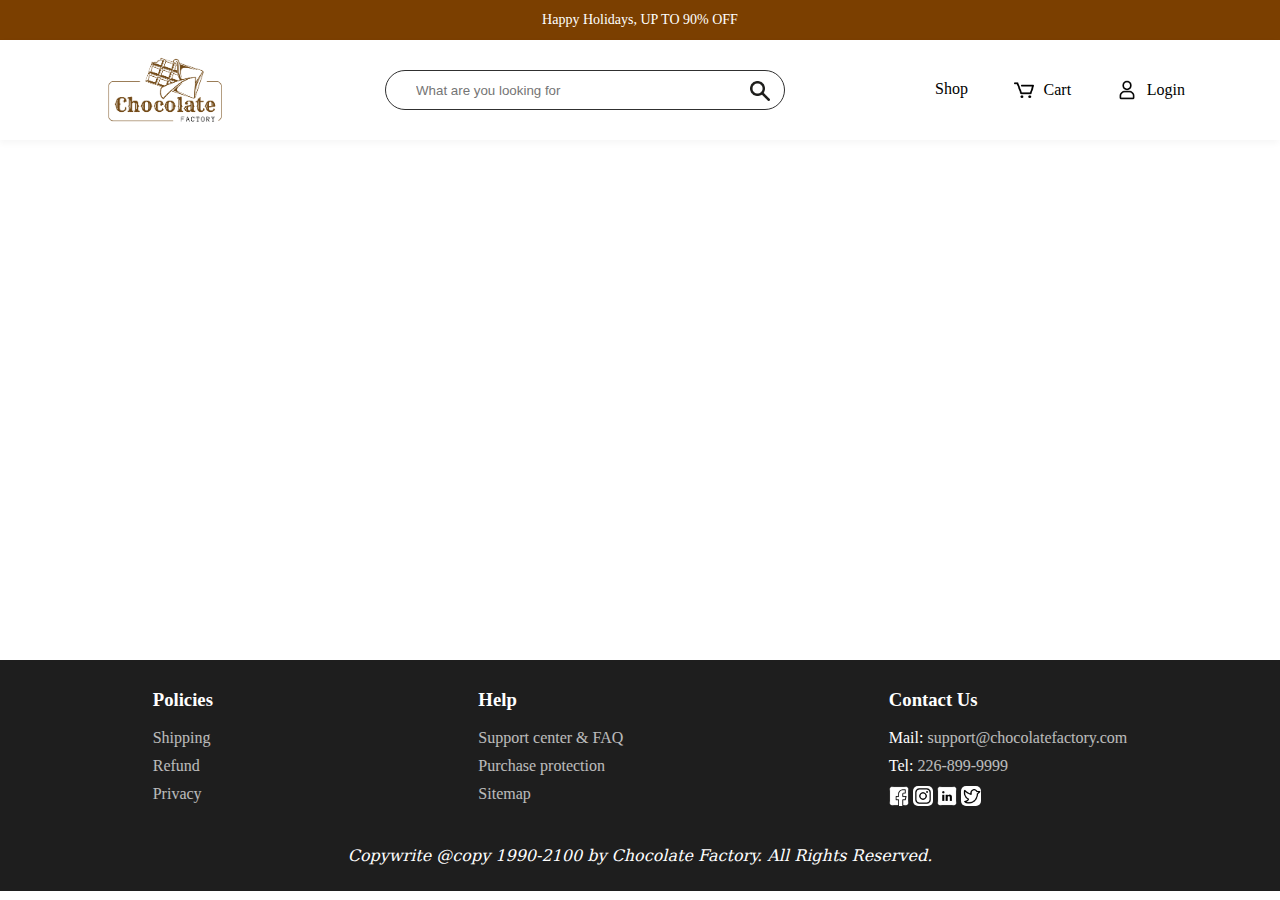
<file: template.html>
<!DOCTYPE html>

<head>
    <title> Title </title>
    <meta name="viewport" content="width=device-width, initial-scale=1">
    <link rel="stylesheet" href="css/site.css" />
</head>

<body>
    <div id="pagecontainer">
        <header>
            <div>Happy Holidays, UP TO 90% OFF</div>
        </header>
        <nav>
            <a href="index.html"><img id="logo" src="images/logo.png"></a>
            <div id="searchbar">
                <input id="searchbox" type="text" placeholder="What are you looking for">
                <a id="search" href="products.html"><img class="icon" src="images/search.png"></a>
            </div>
            <div id="menu">
                <a href="products.html">Shop</a>
                <a href="cart.html"><img class="icon" src="images/cart.png" alt="shopping cart"><span
                        class="nav-text">Cart</span></a>
                <a href="login.html"><img class="icon" src="images/user.png" alt="login"><span
                        class="nav-text">Login</span></a>
            </div>
        </nav>

        <main>
            <div id="wrapper">
            </div>
        </main>

        <footer>
            <div id="nav-container">
                <div class="item">
                    <h3>Policies</h3>
                    <ul>
                        <li><a href="shipping.html">Shipping</a></li>
                        <li><a href="refound.html">Refund</a></li>
                        <li><a href="privacy.html">Privacy</a></li>
                    </ul>
                </div>
                <div class="item">
                    <h3>Help</h3>
                    <ul>
                        <li><a href="faq.html">Support center & FAQ</a></li>
                        <li><a href="protection.html">Purchase protection</a></li>
                        <li><a href="sitemap.html">Sitemap</a></li>
                    </ul>
                </div>
                <div class="item">
                    <h3>Contact Us</h3>
                    <ul>
                        <li>Mail: <a href="mailto:support@chocolatefactory.com">support@chocolatefactory.com</a></li>
                        <li>Tel: <a href="tel:226-899-9999">226-899-9999</a></li>
                        <li>
                            <img class="icon" src="images/facebook-logo.png" alt="facebook">  
                            <img class="icon" src="images/instagram-logo.png" alt="instagram">  
                            <img class="icon" src="images/linkedin.png" alt="linkedin">  
                            <img class="icon" src="images/twitter-logo.png" alt="twitter">  
                        </li>
                    </ul>
                </div>
            </div>
            <p id="copyright">Copywrite @copy 1990-2100 by Chocolate Factory. All Rights Reserved.</p>
        </footer>
    </div>
</body>

</html>
</file>
<file: css/site.css>
@import url("https://fonts.googleapis.com/css2?family=Poppins:wght@400;500&display=swap");

html,
body {
  height: 100%;
  margin: 0;
  padding: 0;
}

* {
  box-sizing: border-box;
}

a:link,
a:visited,
a:active {
  text-decoration: none;
  color: white;
}

.related-products-container {
  display: flex;
  justify-content: center;
}

/* add comments */
.review-container {
  width: 100%;
  max-width: 900px;
  margin: 0 auto;
  padding: 20px;
  box-shadow: 0 0 10px rgba(0, 0, 0, 0.1);
}

hr {
  margin: 10px;
  opacity: 0.3;
}

.review-container h2 {
  text-align: center;
  color: #333;
}

.review-container #review-form {
  display: flex;
  flex-direction: column;
}

.review-container #review-form label {
  margin-top: 10px;
  margin-bottom: 5px;
  font-weight: bold;
}

.review-container #review-form input[type="text"],
.review-container #review-form input[type="email"],
.review-container #review-form select,
.review-container #review-form textarea {
  width: 100%;
  padding: 10px;
  border: 1px solid #ccc;
  border-radius: 5px;
}

.review-container #review-form textarea {
  height: 100px;
}

.review-container #review-form input[type="submit"] {
  margin-top: 10px;
  padding: 10px 20px;
  background-color: #e44d26;
  color: white;
  border: none;
  border-radius: 5px;
  cursor: pointer;
}

.review-container #review-form input[type="submit"]:hover {
  background-color: #7b3f00;
}

/* end */

a:hover {
  opacity: 1;
}

main {
  min-height: 500px;
  padding: 0 35px;
  text-align: center;
  margin: auto;
}

main h1 {
  text-align: center;
}

body {
  font-family: "Roboto", "Gabriola", "sans-serif";
}

@media (max-width: 800px) {
  .products-listings {
    flex-direction: column;
    align-items: center;
  }

  .product {
    justify-content: center;
    margin: auto;
    /* font-family: "Poppins", sans-serif; */
  }
}

.product-container {
  box-shadow: 0 0 10px rgba(0, 0, 0, 0.1);
  margin: auto;
  padding: 20px 30px;
  margin-top: 30px;
  border-radius: 15px;
  display: flex;
  justify-content: center;
  align-items: center;
}

.product-details {
  max-width: 600px;
  margin: auto;
  background-color: #fff;
  text-align: left;
  padding: 20px 30px;
}

.product-image {
  width: 100%;
  max-height: 400px;
  object-fit: cover;
  border-radius: 8px;
  margin-bottom: 15px;
}

.title {
  font-size: 44px;
  color: #333;
}

.description {
  font-size: 24px;
  color: #666;
}

.slider-image {
  width: 300px;
  height: 200px;
}

.price {
  font-size: 24px;
  margin-bottom: 15px;
  color: #e44d26;
  /* Orange color */
}

.product-container {
  display: flex;
}

.product-image-container {
  margin: 0px 20px;
}

.buttons {
  display: flex;
  gap: 10px;
}

#dialog-message {
  display: none;
}

#accordion {
  cursor: pointer;
}

.form-container {
  width: 600px;
  margin: auto;
  /* background-color: #fff; */
  padding: 20px;
  border-radius: 5px;
  box-shadow: 0 0 10px rgba(0, 0, 0, 0.1);
}

h2 {
  text-align: center;
}

form {
  display: flex;
  flex-direction: column;
}

label {
  margin-bottom: 8px;
}

input {
  padding: 10px;
  margin-bottom: 16px;
  border: 1px solid #ccc;
  border-radius: 4px;
}

button {
  padding: 12px;
  background-color: #c43e21;

  color: #fff;
  border: none;
  border-radius: 4px;
  cursor: pointer;
}

button:hover {
  background-color: #7b3f00;
}

.toggle-link {
  text-align: center;
  margin-top: 16px;
}

.toggle-link a {
  color: #c43e21;
  text-decoration: none;
  font-weight: bold;
}

.btn-add-to-cart {
  display: inline-block;
  padding: 10px 20px;
  font-size: 16px;
  background-color: #7b3f00;
  color: #fff;
  border: none;
  border-radius: 5px;
  cursor: pointer;
  transition: background-color 0.3s ease;
}

.products-listings {
  display: flex;
  justify-content: center;
  flex-wrap: wrap;
  margin: 20px;
}

#loadProducts {
  padding: 10px 20px;
  font-size: 16px;
  background-color: #e44d26;
  color: #fff;
  border: none;
  border-radius: 5px;
  cursor: pointer;
  transition: background-color 0.3s ease;
}

#loadProducts:hover {
  background-color: rgb(163, 49, 21);
}

.product {
  cursor: pointer;
  margin: 30px;
  width: 250px;
  background-color: #fff;
  border-radius: 8px;
  /* box-shadow: 0px 0px 5px 0px gray; */
  box-shadow: 0 4px 8px rgba(0, 0, 0, 0.1);
  overflow: hidden;
  transition: transform 0.2s ease-in-out;
}

.product:hover {
  transform: scale(1.05);
  box-shadow: 0 4px 8px rgba(0, 0, 0, 0.2);
}

.product img {
  width: 100%;
  height: auto;
  border-bottom: 1px solid #ddd;
}

.product-content {
  padding: 16px;
  text-align: center;
}

.product-title {
  font-size: 18px;
  font-weight: bold;
  margin-bottom: 8px;
}

.product-description {
  font-size: 14px;
  color: #555;
  margin-bottom: 12px;
}

.product-price {
  font-size: 18px;
  color: #e44d26;
  font-weight: bold;
  margin-bottom: 8px;
}
.btn-add-to-cart {
  display: block;
  width: 100%;
  padding: 10px;
  background-color: #e44d26;
  color: #fff;
  text-align: center;
  text-decoration: none;
  border: none;
  border-radius: 4px;
  cursor: pointer;
  transition: background-color 0.3s ease;
}

.btn-add-to-cart:hover {
  background-color: rgb(163, 49, 21);
}

.content > p {
  font-size: 16px;
}

header {
  background-color: rgb(123, 63, 0);
  height: 40px;

  line-height: 40px;
  color: white;
  text-align: center;
  font-size: 14px;
}

nav {
  display: flex;
  justify-content: space-around;
  align-items: center;
  height: 100px;
  padding: 0 20px;
  box-shadow: -1px 3px 7px 0 rgba(0, 0, 0, 0.04);
}

nav a:link,
nav a:visited,
nav a:active {
  color: black;
}

nav a:hover {
  text-shadow: 0 0 1px rgba(0, 0, 0, 0.7);
}

#logo {
  width: 140px;
  height: 100%;
}

.icon {
  width: 20px;
  height: 20px;
}

#searchbar {
  height: 40px;
  width: 400px;
  border-radius: 20px;
  border: 1px solid #303030;
}

#searchbox {
  height: 100%;
  width: 340px;
  margin-left: 20px;
  border: none;
}

#search {
  display: inline-block;
  width: 20px;
  height: 100%;
}

#search img {
  width: 100%;
  vertical-align: middle;
}

nav a {
  display: inline-block;
}

.icon,
.nav-text {
  vertical-align: middle;
}

.nav-text {
  margin-left: 10px;
}

#menu {
  width: 250px;
  display: flex;
  justify-content: space-between;
}

footer {
  margin-top: 20px;
  padding: 10px 20px;
  color: white;
  background-color: rgb(30, 30, 30);
}

footer a {
  opacity: 0.7;
}

#nav-container {
  display: flex;
  justify-content: space-around;
}

#copyright {
  margin-top: 40px;
  font-family: "serif";
  font-style: italic;
  text-align: center;
}

footer .icon {
  background-color: white;
  border-radius: 5px;
}

ul {
  text-indent: 0;
  list-style-type: none;
  margin: 0;
  padding: 0;
}

ul li {
  margin-top: 10px;
}

#order-details,
#shipping-details {
  margin: 10px 0;
  padding: 20px;
  border-radius: 5px;
  box-shadow: -1px 3px 7px 0 rgba(0, 0, 0, 0.1);
}

#products img {
  width: 50px;
  margin: 0 10px;
  vertical-align: middle;
}

#order-details table,
#cart-total-table {
  width: 100%;
  margin: 0 auto;
  border-collapse: collapse;
  text-align: left;
}

#order-details tbody,
#cart-total-table tbody {
  border-bottom: 1px solid #ddd;
}

#order-details th {
  text-align: left;
}

#order-details tfoot td {
  padding: 5px 0;
}

#order-details,
#shipping-details,
#cart-total,
#cart-table {
  margin: 10px 0;
  padding: 20px;
  border-radius: 5px;
  box-shadow: -1px 3px 7px 0 rgba(0, 0, 0, 0.1);
}

#shipping-form {
  display: grid;
  grid-template-columns: 1fr 1fr;
  text-align: left;
}

#shipping-form input.error {
  border: 1px solid red;
}

label.error {
  color: red;
  font-style: italic;
}

#order-notes-wrapper,
#submit-wrapper {
  grid-column: 1 / 2 span;
}

.row {
  display: flex;
  flex-direction: column;
  width: 100%;
  font-size: 15px;
  line-height: 24px;
  padding-right: 20px;
  margin-bottom: 20px;
}

.row label {
  margin-bottom: 10px;
  margin-bottom: 10px;
}

.row input,
.row textarea {
  border: 1px solid rgb(218, 218, 218);
  padding: 10px 20px;
}

.ui-selectmenu-button.ui-button {
  width: 100%;
}

#order-notes {
  height: 200px;
}

.submit {
  display: block;
  padding: 15px 35px;
  width: 200px;
  margin: 0 auto;
  background-color: #300e02;
  color: white;
  border-radius: 15px;
}

.submit:disabled {
  color: #555;
}

#cart-table,
#cart-total-table {
  width: 100%;
  text-align: left;
}

#cart-table th {
  text-align: left;
}

#cart-total button {
  margin-top: 20px;
}

#cart-empty {
  color: red;
  text-align: center;
}
</file>
